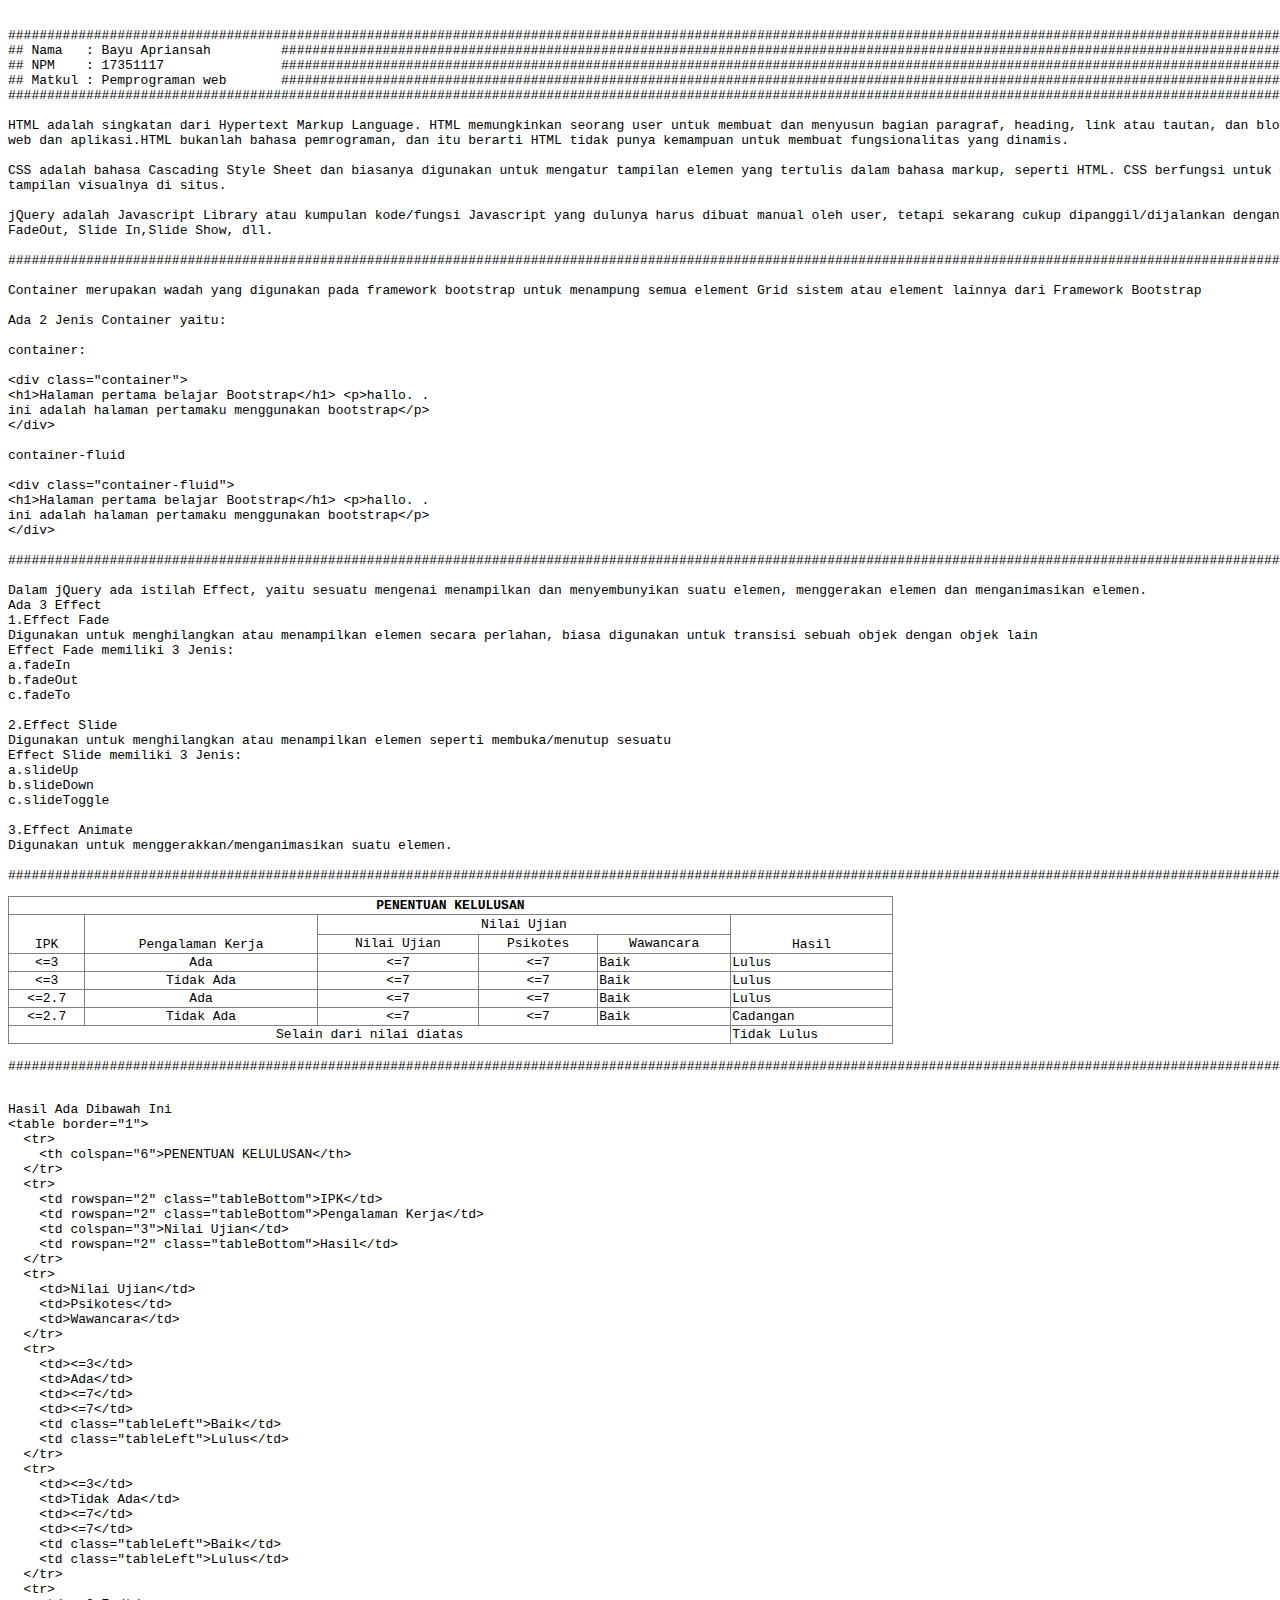
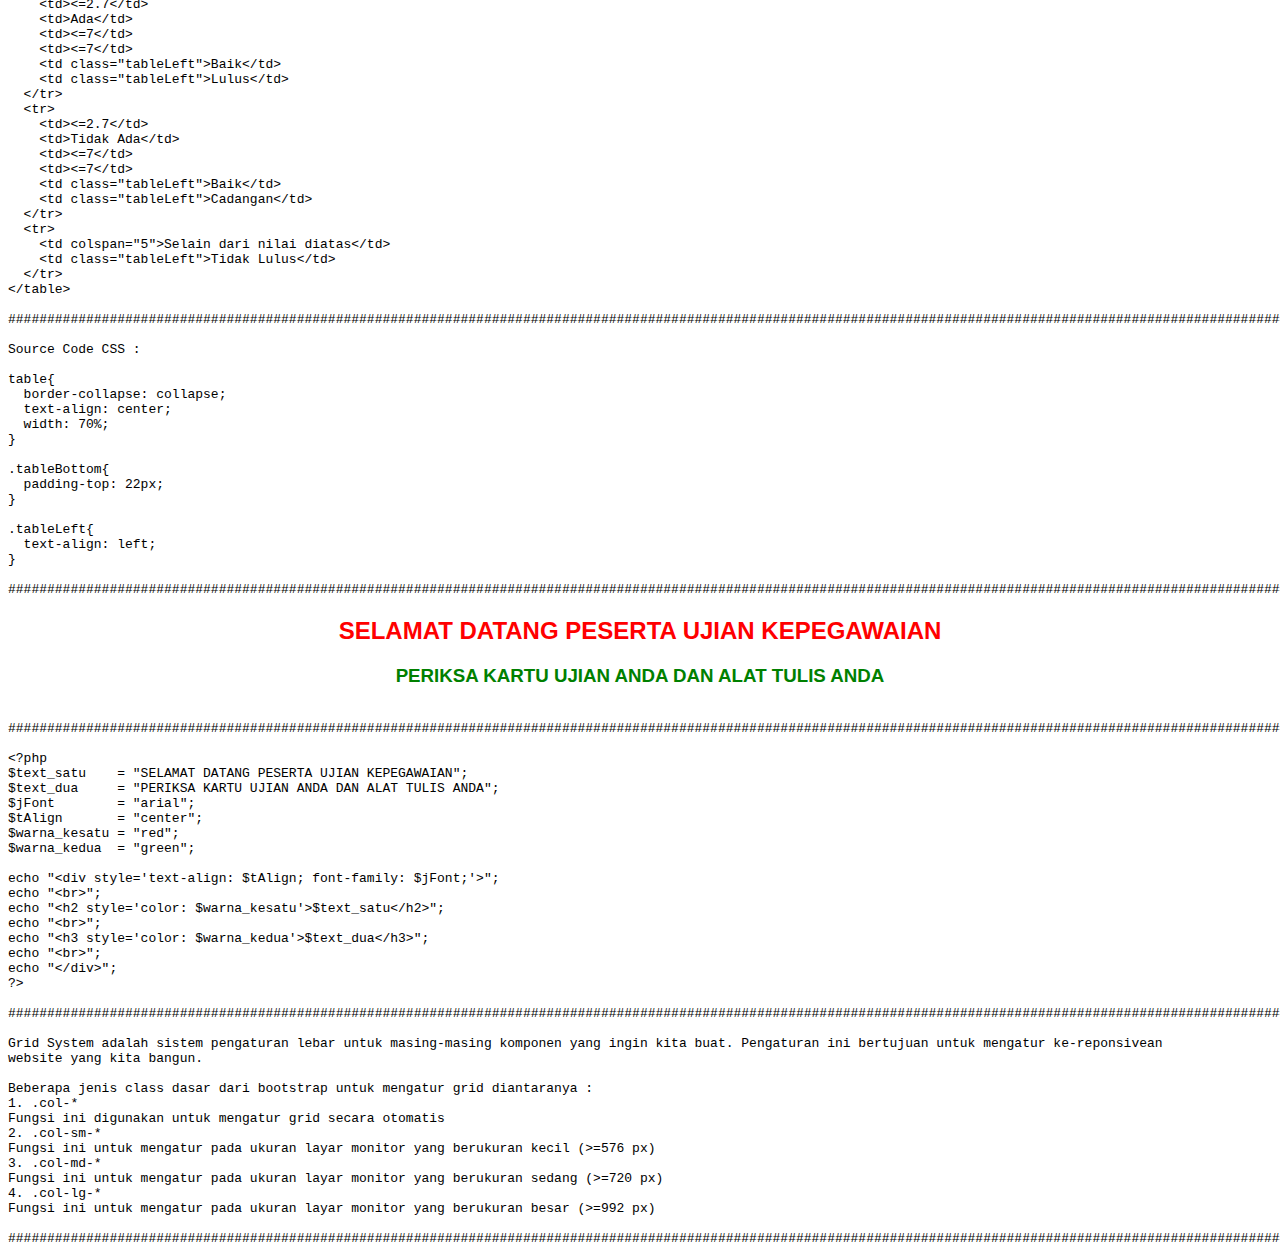
<file: index.html>
<!DOCTYPE html>
<html>
<head>
  <title>Site Pribadi - Yak Di cek Dulu Mana tau Bermanfaat</title>
  <link rel="mask-icon" href="https://github.githubassets.com/pinned-octocat.svg" color="#000000">
  <link rel="alternate icon" class="js-site-favicon" type="image/png" href="https://github.githubassets.com/favicons/favicon.png">
  <link rel="icon" class="js-site-favicon" type="image/svg+xml" href="https://github.githubassets.com/favicons/favicon.svg">

  <link rel="stylesheet" type="text/css" href="style.css">
</head>
<body>
<xmp>
###########################################################################################################################################################################################
## Nama   : Bayu Apriansah         ########################################################################################################################################################
## NPM    : 17351117               ########################################################################################################################################################
## Matkul : Pemprograman web       ########################################################################################################################################################
###########################################################################################################################################################################################

HTML adalah singkatan dari Hypertext Markup Language. HTML memungkinkan seorang user untuk membuat dan menyusun bagian paragraf, heading, link atau tautan, dan blockquote untuk halaman
web dan aplikasi.HTML bukanlah bahasa pemrograman, dan itu berarti HTML tidak punya kemampuan untuk membuat fungsionalitas yang dinamis. 

CSS adalah bahasa Cascading Style Sheet dan biasanya digunakan untuk mengatur tampilan elemen yang tertulis dalam bahasa markup, seperti HTML. CSS berfungsi untuk memisahkan konten dari
tampilan visualnya di situs.

jQuery adalah Javascript Library atau kumpulan kode/fungsi Javascript yang dulunya harus dibuat manual oleh user, tetapi sekarang cukup dipanggil/dijalankan dengan mudah seperti Fade In,
FadeOut, Slide In,Slide Show, dll.

###########################################################################################################################################################################################

Container merupakan wadah yang digunakan pada framework bootstrap untuk menampung semua element Grid sistem atau element lainnya dari Framework Bootstrap

Ada 2 Jenis Container yaitu:

container:

<div class="container">
<h1>Halaman pertama belajar Bootstrap</h1> <p>hallo. .
ini adalah halaman pertamaku menggunakan bootstrap</p>
</div>

container-fluid

<div class="container-fluid">
<h1>Halaman pertama belajar Bootstrap</h1> <p>hallo. .
ini adalah halaman pertamaku menggunakan bootstrap</p>
</div>

###########################################################################################################################################################################################

Dalam jQuery ada istilah Effect, yaitu sesuatu mengenai menampilkan dan menyembunyikan suatu elemen, menggerakan elemen dan menganimasikan elemen.
Ada 3 Effect
1.Effect Fade
Digunakan untuk menghilangkan atau menampilkan elemen secara perlahan, biasa digunakan untuk transisi sebuah objek dengan objek lain
Effect Fade memiliki 3 Jenis:
a.fadeIn
b.fadeOut
c.fadeTo

2.Effect Slide
Digunakan untuk menghilangkan atau menampilkan elemen seperti membuka/menutup sesuatu
Effect Slide memiliki 3 Jenis:
a.slideUp
b.slideDown
c.slideToggle

3.Effect Animate
Digunakan untuk menggerakkan/menganimasikan suatu elemen.

###########################################################################################################################################################################################
</xmp>

<pre>
<table border="1">
  <tr>
    <th colspan="6">PENENTUAN KELULUSAN</th>
  </tr>
  <tr>
    <td rowspan="2" class="tableBottom">IPK</td>
    <td rowspan="2" class="tableBottom">Pengalaman Kerja</td>
    <td colspan="3">Nilai Ujian</td>
    <td rowspan="2" class="tableBottom">Hasil</td>
  </tr>
  <tr>
    <td>Nilai Ujian</td>
    <td>Psikotes</td>
    <td>Wawancara</td>
  </tr>
  <tr>
    <td><=3</td>
    <td>Ada</td>
    <td><=7</td>
    <td><=7</td>
    <td class="tableLeft">Baik</td>
    <td class="tableLeft">Lulus</td>
  </tr>
  <tr>
    <td><=3</td>
    <td>Tidak Ada</td>
    <td><=7</td>
    <td><=7</td>
    <td class="tableLeft">Baik</td>
    <td class="tableLeft">Lulus</td>
  </tr>
  <tr>
    <td><=2.7</td>
    <td>Ada</td>
    <td><=7</td>
    <td><=7</td>
    <td class="tableLeft">Baik</td>
    <td class="tableLeft">Lulus</td>
  </tr>
  <tr>
    <td><=2.7</td>
    <td>Tidak Ada</td>
    <td><=7</td>
    <td><=7</td>
    <td class="tableLeft">Baik</td>
    <td class="tableLeft">Cadangan</td>
  </tr>
  <tr>
    <td colspan="5">Selain dari nilai diatas</td>
    <td class="tableLeft">Tidak Lulus</td>
  </tr>
</table>
###########################################################################################################################################################################################
</pre>
<xmp>
Hasil Ada Dibawah Ini
<table border="1">
  <tr>
    <th colspan="6">PENENTUAN KELULUSAN</th>
  </tr>
  <tr>
    <td rowspan="2" class="tableBottom">IPK</td>
    <td rowspan="2" class="tableBottom">Pengalaman Kerja</td>
    <td colspan="3">Nilai Ujian</td>
    <td rowspan="2" class="tableBottom">Hasil</td>
  </tr>
  <tr>
    <td>Nilai Ujian</td>
    <td>Psikotes</td>
    <td>Wawancara</td>
  </tr>
  <tr>
    <td><=3</td>
    <td>Ada</td>
    <td><=7</td>
    <td><=7</td>
    <td class="tableLeft">Baik</td>
    <td class="tableLeft">Lulus</td>
  </tr>
  <tr>
    <td><=3</td>
    <td>Tidak Ada</td>
    <td><=7</td>
    <td><=7</td>
    <td class="tableLeft">Baik</td>
    <td class="tableLeft">Lulus</td>
  </tr>
  <tr>
    <td><=2.7</td>
    <td>Ada</td>
    <td><=7</td>
    <td><=7</td>
    <td class="tableLeft">Baik</td>
    <td class="tableLeft">Lulus</td>
  </tr>
  <tr>
    <td><=2.7</td>
    <td>Tidak Ada</td>
    <td><=7</td>
    <td><=7</td>
    <td class="tableLeft">Baik</td>
    <td class="tableLeft">Cadangan</td>
  </tr>
  <tr>
    <td colspan="5">Selain dari nilai diatas</td>
    <td class="tableLeft">Tidak Lulus</td>
  </tr>
</table>

###########################################################################################################################################################################################

Source Code CSS :

table{
  border-collapse: collapse;
  text-align: center;
  width: 70%;
}

.tableBottom{
  padding-top: 22px;
}

.tableLeft{
  text-align: left;
}

###########################################################################################################################################################################################
</xmp>
<div class="gabungan">
<h2>SELAMAT DATANG PESERTA UJIAN KEPEGAWAIAN</h2>
<h3>PERIKSA KARTU UJIAN ANDA DAN ALAT TULIS ANDA</h3>
</div>
<xmp>
###########################################################################################################################################################################################

<?php  
$text_satu    = "SELAMAT DATANG PESERTA UJIAN KEPEGAWAIAN";
$text_dua     = "PERIKSA KARTU UJIAN ANDA DAN ALAT TULIS ANDA";
$jFont        = "arial";
$tAlign       = "center";
$warna_kesatu = "red";
$warna_kedua  = "green";

echo "<div style='text-align: $tAlign; font-family: $jFont;'>";
echo "<br>";
echo "<h2 style='color: $warna_kesatu'>$text_satu</h2>";
echo "<br>";
echo "<h3 style='color: $warna_kedua'>$text_dua</h3>";
echo "<br>";
echo "</div>";
?>

###########################################################################################################################################################################################

Grid System adalah sistem pengaturan lebar untuk masing-masing komponen yang ingin kita buat. Pengaturan ini bertujuan untuk mengatur ke-reponsivean
website yang kita bangun.

Beberapa jenis class dasar dari bootstrap untuk mengatur grid diantaranya :
1. .col-*
Fungsi ini digunakan untuk mengatur grid secara otomatis
2. .col-sm-*
Fungsi ini untuk mengatur pada ukuran layar monitor yang berukuran kecil (>=576 px)
3. .col-md-*
Fungsi ini untuk mengatur pada ukuran layar monitor yang berukuran sedang (>=720 px)
4. .col-lg-*
Fungsi ini untuk mengatur pada ukuran layar monitor yang berukuran besar (>=992 px)

###########################################################################################################################################################################################
</xmp>
</body>
</html>
</file>
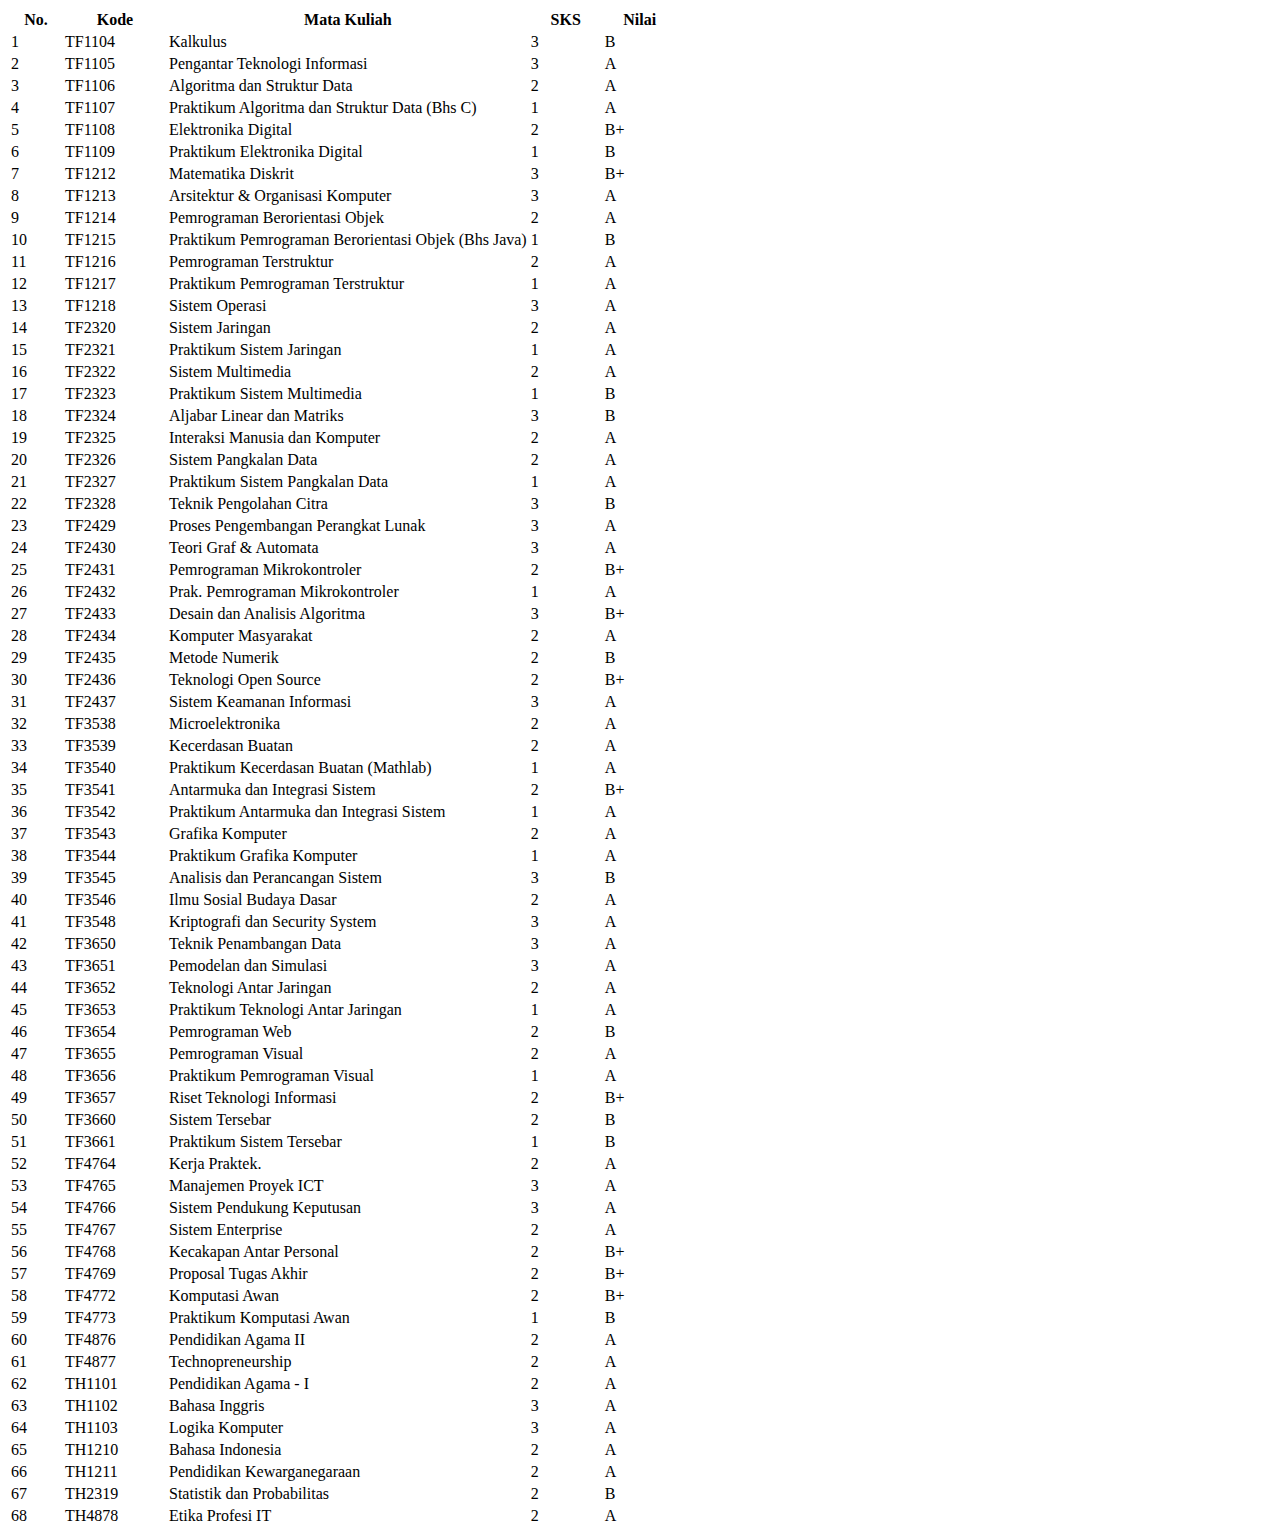
<file: transkrip.html>
<!DOCTYPE html>
<html lang="en">
  <head>
    <meta charset="UTF-8">
    <meta name="viewport" content="width=device-width, initial-scale=1.0">
    <title>Document</title>
  </head>
  <body>
    <div class="panel-body">
      <table class="table table-striped table-bordered">
        <thead>
          <tr>
            <th width="50px">No.</th>
            <th width="100px">Kode</th>
            <th>Mata Kuliah</th>
            <th width="70px"> SKS </th>
            <th width="70px"> Nilai </th>
          </tr>
        </thead>
        <tbody>
          <tr>
            <td>1</td>
            <td>TF1104</td>
            <td>Kalkulus</td>
            <td>3</td>
            <td>B</td>
          </tr>
          <tr>
            <td>2</td>
            <td>TF1105</td>
            <td>Pengantar Teknologi Informasi</td>
            <td>3</td>
            <td>A</td>
          </tr>
          <tr>
            <td>3</td>
            <td>TF1106</td>
            <td>Algoritma dan Struktur Data</td>
            <td>2</td>
            <td>A</td>
          </tr>
          <tr>
            <td>4</td>
            <td>TF1107</td>
            <td>Praktikum Algoritma dan Struktur Data (Bhs C)</td>
            <td>1</td>
            <td>A</td>
          </tr>
          <tr>
            <td>5</td>
            <td>TF1108</td>
            <td>Elektronika Digital</td>
            <td>2</td>
            <td>B+</td>
          </tr>
          <tr>
            <td>6</td>
            <td>TF1109</td>
            <td>Praktikum Elektronika Digital</td>
            <td>1</td>
            <td>B</td>
          </tr>
          <tr>
            <td>7</td>
            <td>TF1212</td>
            <td>Matematika Diskrit</td>
            <td>3</td>
            <td>B+</td>
          </tr>
          <tr>
            <td>8</td>
            <td>TF1213</td>
            <td>Arsitektur &amp; Organisasi Komputer</td>
            <td>3</td>
            <td>A</td>
          </tr>
          <tr>
            <td>9</td>
            <td>TF1214</td>
            <td>Pemrograman Berorientasi Objek</td>
            <td>2</td>
            <td>A</td>
          </tr>
          <tr>
            <td>10</td>
            <td>TF1215</td>
            <td>Praktikum Pemrograman Berorientasi Objek (Bhs Java)</td>
            <td>1</td>
            <td>B</td>
          </tr>
          <tr>
            <td>11</td>
            <td>TF1216</td>
            <td>Pemrograman Terstruktur</td>
            <td>2</td>
            <td>A</td>
          </tr>
          <tr>
            <td>12</td>
            <td>TF1217</td>
            <td>Praktikum Pemrograman Terstruktur</td>
            <td>1</td>
            <td>A</td>
          </tr>
          <tr>
            <td>13</td>
            <td>TF1218</td>
            <td>Sistem Operasi</td>
            <td>3</td>
            <td>A</td>
          </tr>
          <tr>
            <td>14</td>
            <td>TF2320</td>
            <td>Sistem Jaringan</td>
            <td>2</td>
            <td>A</td>
          </tr>
          <tr>
            <td>15</td>
            <td>TF2321</td>
            <td>Praktikum Sistem Jaringan</td>
            <td>1</td>
            <td>A</td>
          </tr>
          <tr>
            <td>16</td>
            <td>TF2322</td>
            <td>Sistem Multimedia</td>
            <td>2</td>
            <td>A</td>
          </tr>
          <tr>
            <td>17</td>
            <td>TF2323</td>
            <td>Praktikum Sistem Multimedia</td>
            <td>1</td>
            <td>B</td>
          </tr>
          <tr>
            <td>18</td>
            <td>TF2324</td>
            <td>Aljabar Linear dan Matriks</td>
            <td>3</td>
            <td>B</td>
          </tr>
          <tr>
            <td>19</td>
            <td>TF2325</td>
            <td>Interaksi Manusia dan Komputer</td>
            <td>2</td>
            <td>A</td>
          </tr>
          <tr>
            <td>20</td>
            <td>TF2326</td>
            <td>Sistem Pangkalan Data</td>
            <td>2</td>
            <td>A</td>
          </tr>
          <tr>
            <td>21</td>
            <td>TF2327</td>
            <td>Praktikum Sistem Pangkalan Data</td>
            <td>1</td>
            <td>A</td>
          </tr>
          <tr>
            <td>22</td>
            <td>TF2328</td>
            <td>Teknik Pengolahan Citra</td>
            <td>3</td>
            <td>B</td>
          </tr>
          <tr>
            <td>23</td>
            <td>TF2429</td>
            <td>Proses Pengembangan Perangkat Lunak</td>
            <td>3</td>
            <td>A</td>
          </tr>
          <tr>
            <td>24</td>
            <td>TF2430</td>
            <td>Teori Graf &amp; Automata</td>
            <td>3</td>
            <td>A</td>
          </tr>
          <tr>
            <td>25</td>
            <td>TF2431</td>
            <td>Pemrograman Mikrokontroler</td>
            <td>2</td>
            <td>B+</td>
          </tr>
          <tr>
            <td>26</td>
            <td>TF2432</td>
            <td>Prak. Pemrograman Mikrokontroler</td>
            <td>1</td>
            <td>A</td>
          </tr>
          <tr>
            <td>27</td>
            <td>TF2433</td>
            <td>Desain dan Analisis Algoritma</td>
            <td>3</td>
            <td>B+</td>
          </tr>
          <tr>
            <td>28</td>
            <td>TF2434</td>
            <td>Komputer Masyarakat</td>
            <td>2</td>
            <td>A</td>
          </tr>
          <tr>
            <td>29</td>
            <td>TF2435</td>
            <td>Metode Numerik</td>
            <td>2</td>
            <td>B</td>
          </tr>
          <tr>
            <td>30</td>
            <td>TF2436</td>
            <td>Teknologi Open Source</td>
            <td>2</td>
            <td>B+</td>
          </tr>
          <tr>
            <td>31</td>
            <td>TF2437</td>
            <td>Sistem Keamanan Informasi</td>
            <td>3</td>
            <td>A</td>
          </tr>
          <tr>
            <td>32</td>
            <td>TF3538</td>
            <td>Microelektronika</td>
            <td>2</td>
            <td>A</td>
          </tr>
          <tr>
            <td>33</td>
            <td>TF3539</td>
            <td>Kecerdasan Buatan</td>
            <td>2</td>
            <td>A</td>
          </tr>
          <tr>
            <td>34</td>
            <td>TF3540</td>
            <td>Praktikum Kecerdasan Buatan (Mathlab)</td>
            <td>1</td>
            <td>A</td>
          </tr>
          <tr>
            <td>35</td>
            <td>TF3541</td>
            <td>Antarmuka dan Integrasi Sistem</td>
            <td>2</td>
            <td>B+</td>
          </tr>
          <tr>
            <td>36</td>
            <td>TF3542</td>
            <td>Praktikum Antarmuka dan Integrasi Sistem</td>
            <td>1</td>
            <td>A</td>
          </tr>
          <tr>
            <td>37</td>
            <td>TF3543</td>
            <td>Grafika Komputer</td>
            <td>2</td>
            <td>A</td>
          </tr>
          <tr>
            <td>38</td>
            <td>TF3544</td>
            <td>Praktikum Grafika Komputer</td>
            <td>1</td>
            <td>A</td>
          </tr>
          <tr>
            <td>39</td>
            <td>TF3545</td>
            <td>Analisis dan Perancangan Sistem</td>
            <td>3</td>
            <td>B</td>
          </tr>
          <tr>
            <td>40</td>
            <td>TF3546</td>
            <td>Ilmu Sosial Budaya Dasar</td>
            <td>2</td>
            <td>A</td>
          </tr>
          <tr>
            <td>41</td>
            <td>TF3548</td>
            <td>Kriptografi dan Security System</td>
            <td>3</td>
            <td>A</td>
          </tr>
          <tr>
            <td>42</td>
            <td>TF3650</td>
            <td>Teknik Penambangan Data</td>
            <td>3</td>
            <td>A</td>
          </tr>
          <tr>
            <td>43</td>
            <td>TF3651</td>
            <td>Pemodelan dan Simulasi</td>
            <td>3</td>
            <td>A</td>
          </tr>
          <tr>
            <td>44</td>
            <td>TF3652</td>
            <td>Teknologi Antar Jaringan</td>
            <td>2</td>
            <td>A</td>
          </tr>
          <tr>
            <td>45</td>
            <td>TF3653</td>
            <td>Praktikum Teknologi Antar Jaringan</td>
            <td>1</td>
            <td>A</td>
          </tr>
          <tr>
            <td>46</td>
            <td>TF3654</td>
            <td>Pemrograman Web</td>
            <td>2</td>
            <td>B</td>
          </tr>
          <tr>
            <td>47</td>
            <td>TF3655</td>
            <td>Pemrograman Visual</td>
            <td>2</td>
            <td>A</td>
          </tr>
          <tr>
            <td>48</td>
            <td>TF3656</td>
            <td>Praktikum Pemrograman Visual</td>
            <td>1</td>
            <td>A</td>
          </tr>
          <tr>
            <td>49</td>
            <td>TF3657</td>
            <td>Riset Teknologi Informasi</td>
            <td>2</td>
            <td>B+</td>
          </tr>
          <tr>
            <td>50</td>
            <td>TF3660</td>
            <td>Sistem Tersebar</td>
            <td>2</td>
            <td>B</td>
          </tr>
          <tr>
            <td>51</td>
            <td>TF3661</td>
            <td>Praktikum Sistem Tersebar</td>
            <td>1</td>
            <td>B</td>
          </tr>
          <tr>
            <td>52</td>
            <td>TF4764</td>
            <td>Kerja Praktek.</td>
            <td>2</td>
            <td>A</td>
          </tr>
          <tr>
            <td>53</td>
            <td>TF4765</td>
            <td>Manajemen Proyek ICT</td>
            <td>3</td>
            <td>A</td>
          </tr>
          <tr>
            <td>54</td>
            <td>TF4766</td>
            <td>Sistem Pendukung Keputusan</td>
            <td>3</td>
            <td>A</td>
          </tr>
          <tr>
            <td>55</td>
            <td>TF4767</td>
            <td>Sistem Enterprise</td>
            <td>2</td>
            <td>A</td>
          </tr>
          <tr>
            <td>56</td>
            <td>TF4768</td>
            <td>Kecakapan Antar Personal</td>
            <td>2</td>
            <td>B+</td>
          </tr>
          <tr>
            <td>57</td>
            <td>TF4769</td>
            <td>Proposal Tugas Akhir</td>
            <td>2</td>
            <td>B+</td>
          </tr>
          <tr>
            <td>58</td>
            <td>TF4772</td>
            <td>Komputasi Awan</td>
            <td>2</td>
            <td>B+</td>
          </tr>
          <tr>
            <td>59</td>
            <td>TF4773</td>
            <td>Praktikum Komputasi Awan</td>
            <td>1</td>
            <td>B</td>
          </tr>
          <tr>
            <td>60</td>
            <td>TF4876</td>
            <td>Pendidikan Agama II</td>
            <td>2</td>
            <td>A</td>
          </tr>
          <tr>
            <td>61</td>
            <td>TF4877</td>
            <td>Technopreneurship</td>
            <td>2</td>
            <td>A</td>
          </tr>
          <tr>
            <td>62</td>
            <td>TH1101</td>
            <td>Pendidikan Agama - I</td>
            <td>2</td>
            <td>A</td>
          </tr>
          <tr>
            <td>63</td>
            <td>TH1102</td>
            <td>Bahasa Inggris</td>
            <td>3</td>
            <td>A</td>
          </tr>
          <tr>
            <td>64</td>
            <td>TH1103</td>
            <td>Logika Komputer</td>
            <td>3</td>
            <td>A</td>
          </tr>
          <tr>
            <td>65</td>
            <td>TH1210</td>
            <td>Bahasa Indonesia</td>
            <td>2</td>
            <td>A</td>
          </tr>
          <tr>
            <td>66</td>
            <td>TH1211</td>
            <td>Pendidikan Kewarganegaraan</td>
            <td>2</td>
            <td>A</td>
          </tr>
          <tr>
            <td>67</td>
            <td>TH2319</td>
            <td>Statistik dan Probabilitas</td>
            <td>2</td>
            <td>B</td>
          </tr>
          <tr>
            <td>68</td>
            <td>TH4878</td>
            <td>Etika Profesi IT</td>
            <td>2</td>
            <td>A</td>
          </tr>
        </tbody>
      </table>
    </div>
  </body>
</html>
</file>
<file: style.css>
table{
	border-collapse: collapse;
	text-align: center;
	width: 70%;
}

.tableBottom{
	padding-top: 22px;
}

.tableLeft{
	text-align: left;
}

.gabungan{
	text-align: center;
	font-family: arial;
}

.gabungan h2{
	color: red;
}

.gabungan h3{
	color: green;
}
</file>
